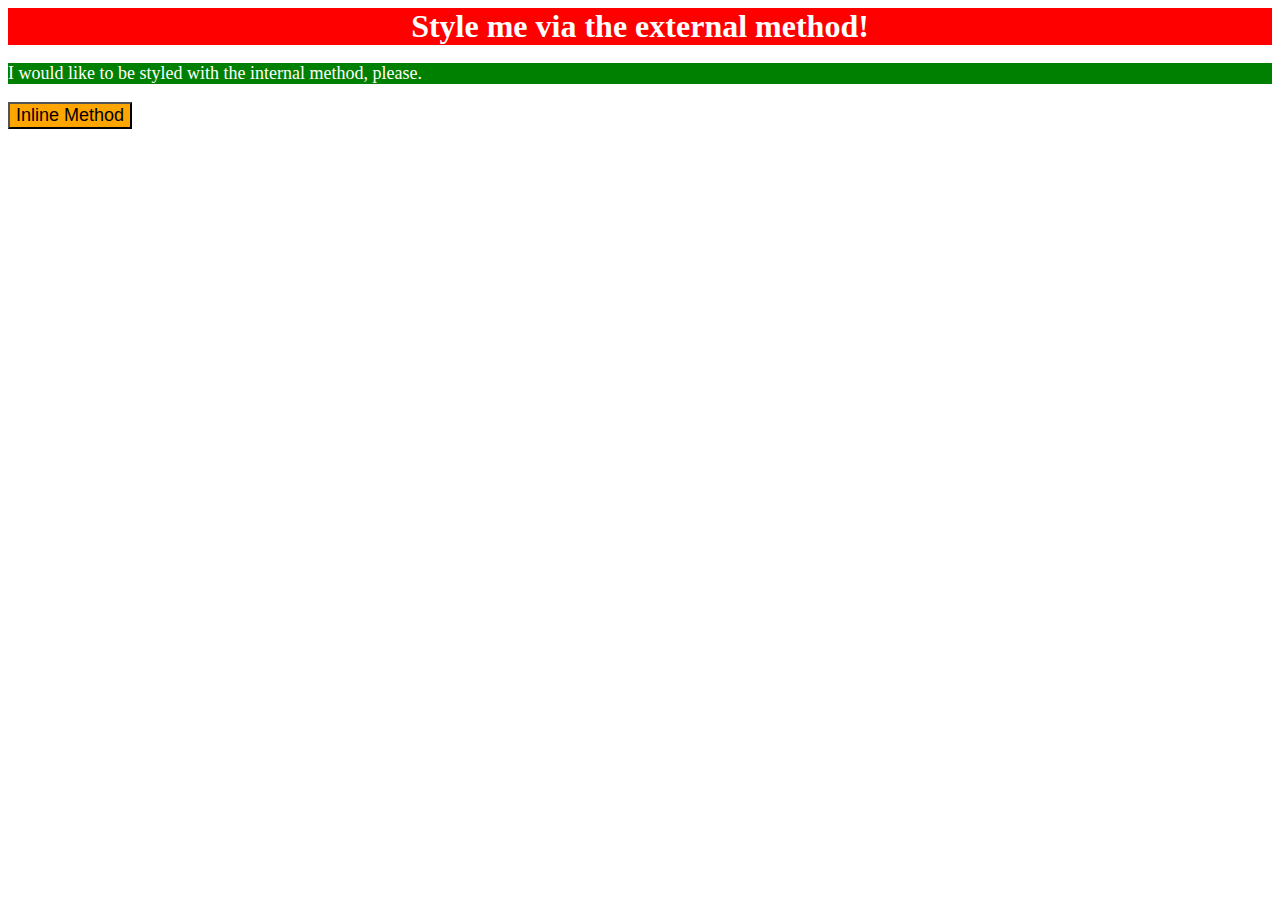
<file: foundations/intro-to-css/01-css-methods/index.html>
<!DOCTYPE html>
<html lang="en">
  <head>
    <meta charset="UTF-8">
    <meta http-equiv="X-UA-Compatible" content="IE=edge">
    <meta name="viewport" content="width=device-width, initial-scale=1.0">
    <link rel="stylesheet" href="style.css"/>
    <title>Methods for Adding CSS</title>

    <style>
      p {
        background-color: green;
        color: white;
        font-size: 18px;
      }
    </style>
  </head>
  <body>
    <div>Style me via the external method!</div>
    <p>I would like to be styled with the internal method, please.</p>
    <button style="background-color:orange; font-size: 18px;">Inline Method</button>
  </body>
</html>
</file>
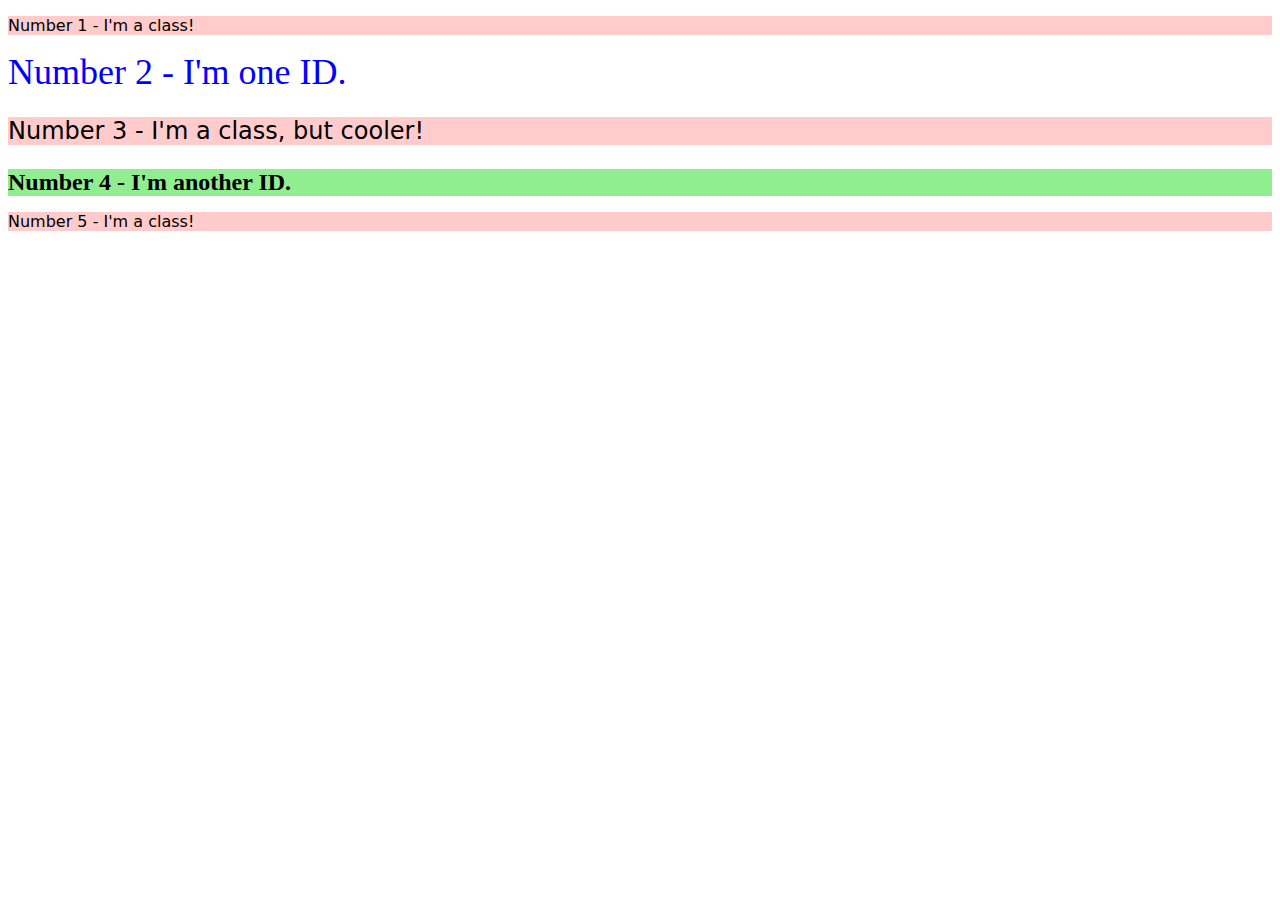
<file: foundations/intro-to-css/02-class-id-selectors/index.html>
<!DOCTYPE html>
<html lang="en">
  <head>
    <meta charset="UTF-8">
    <meta http-equiv="X-UA-Compatible" content="IE=edge">
    <meta name="viewport" content="width=device-width, initial-scale=1.0">
    <title>Class and ID Selectors</title>
    <link rel="stylesheet" href="style.css">
  </head>
  <body>
    <p class="odd">Number 1 - I'm a class!</p>
    <div id="yes">Number 2 - I'm one ID.</div>
    <p class="odd font">Number 3 - I'm a class, but cooler!</p>
    <div id="no" class="font">Number 4 - I'm another ID.</div>
    <p class="odd">Number 5 - I'm a class!</p>
  </body>
</html>
</file>
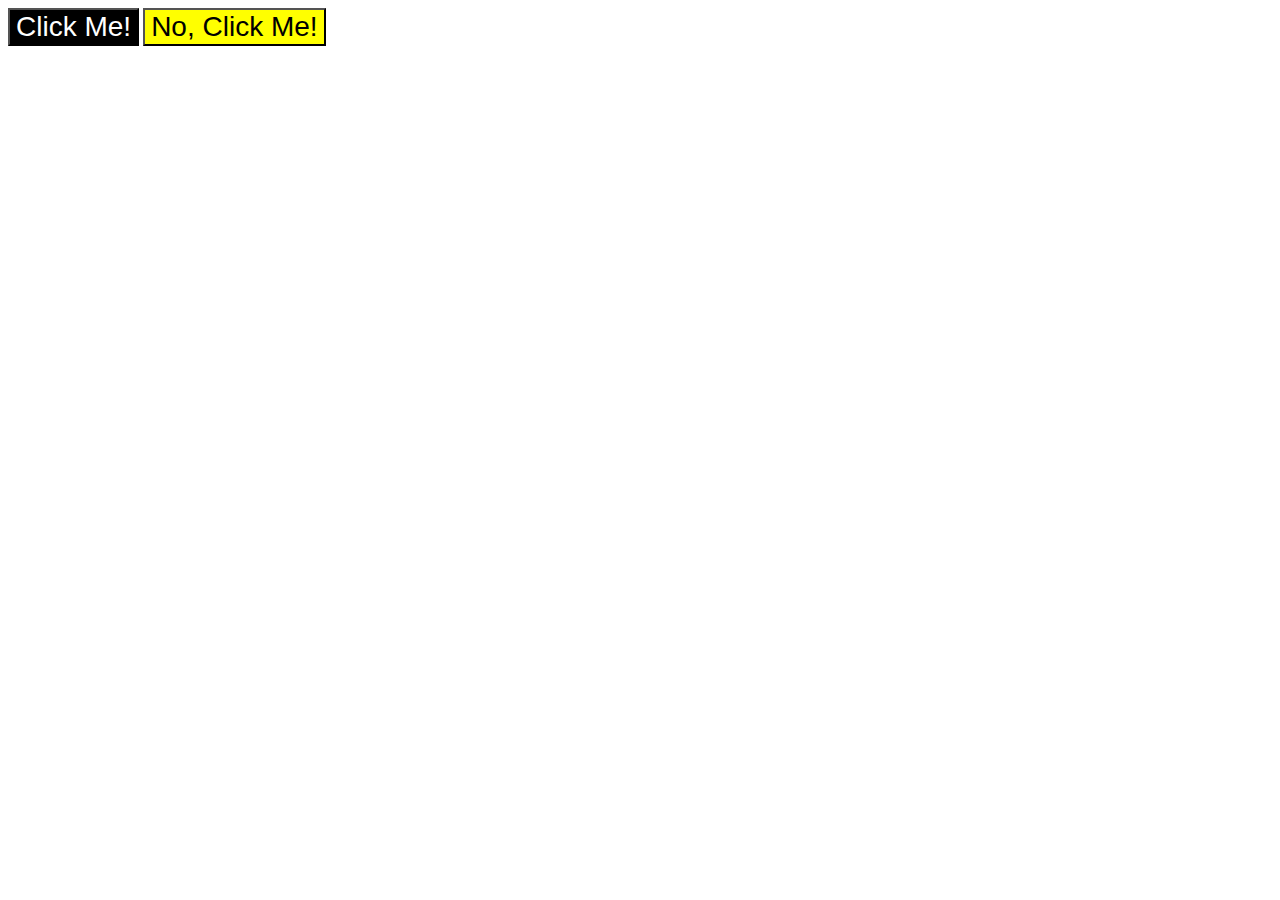
<file: foundations/intro-to-css/03-grouping-selectors/index.html>
<!DOCTYPE html>
<html lang="en">
  <head>
    <meta charset="UTF-8">
    <meta http-equiv="X-UA-Compatible" content="IE=edge">
    <meta name="viewport" content="width=device-width, initial-scale=1.0">
    <title>Grouping Selectors</title>
    <link rel="stylesheet" href="style.css">
  </head>
  <body>
    <button class="click">Click Me!</button>
    <button class="press">No, Click Me!</button>
  </body>
</html>
</file>
<file: foundations/intro-to-css/01-css-methods/style.css>
div {
    color: white;
    background-color: red;
    font-size: 32px;
    font-weight: 700;
    text-align:center
}
</file>
<file: foundations/intro-to-css/02-class-id-selectors/style.css>
.odd {
    background-color: #ffcccb;
    font-family: Verdana, "DejaVu Sans", 'sans-serif';
}

#yes {
    color: #00f;
    font-size: 36px; 
}

.font {
    font-size: 24px;
}

#no {
    background-color: #90ee90;
    font-size: 24px;
    font-weight: bold;
}
</file>
<file: foundations/intro-to-css/03-grouping-selectors/style.css>
.click,
.press {
    font-size:28px;
    font-family: Helvetica, "Times New Roman", sans-serif;
}

.click {
    background-color: black;
    color:white
}

.press {
    background-color: yellow;
}
</file>
